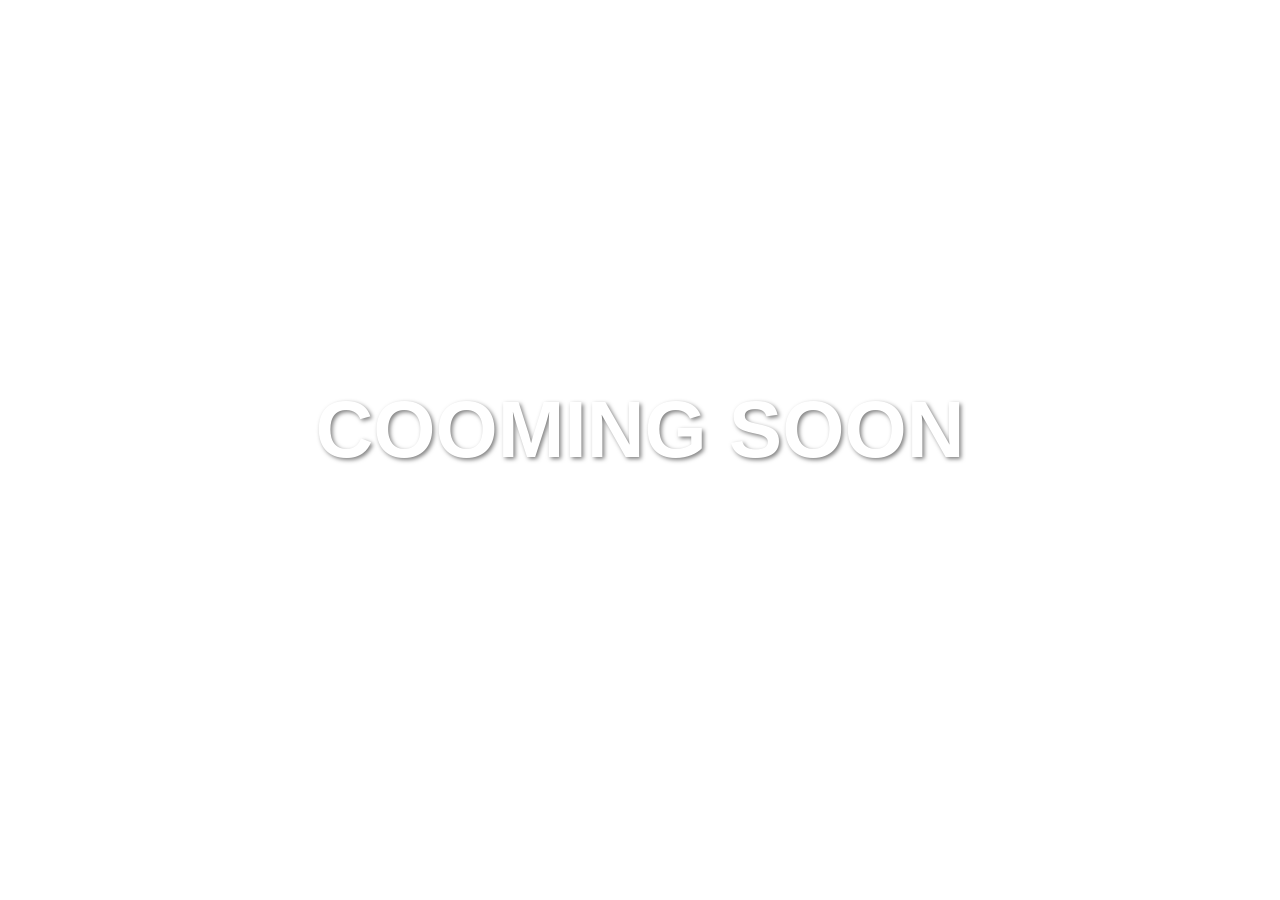
<file: index.html>
<!DOCTYPE html>
<html lang="en">
<head>
    <meta charset="UTF-8">
    <meta name="viewport" content="width=device-width, initial-scale=1.0">
    <title>samapage</title>
    <link rel="stylesheet" href="styles.css">
</head>
    <body>
        <h1>COOMING SOON</h1>
    </body>
</html>
</file>
<file: styles.css>
body {background-image: url('https://i.pinimg.com/736x/1d/ea/03/1dea03fcd5db081ec32df838f27257ab.jpg'); background-size: cover; font-family: Arial, sans-serif; margin: 0; padding: 0;}
h1 {color: #ffffff; text-align: center; margin-top: 30%; font-size: 80px; text-shadow: 2px 2px 4px rgba(0, 0, 0, 0.5);}
</file>
